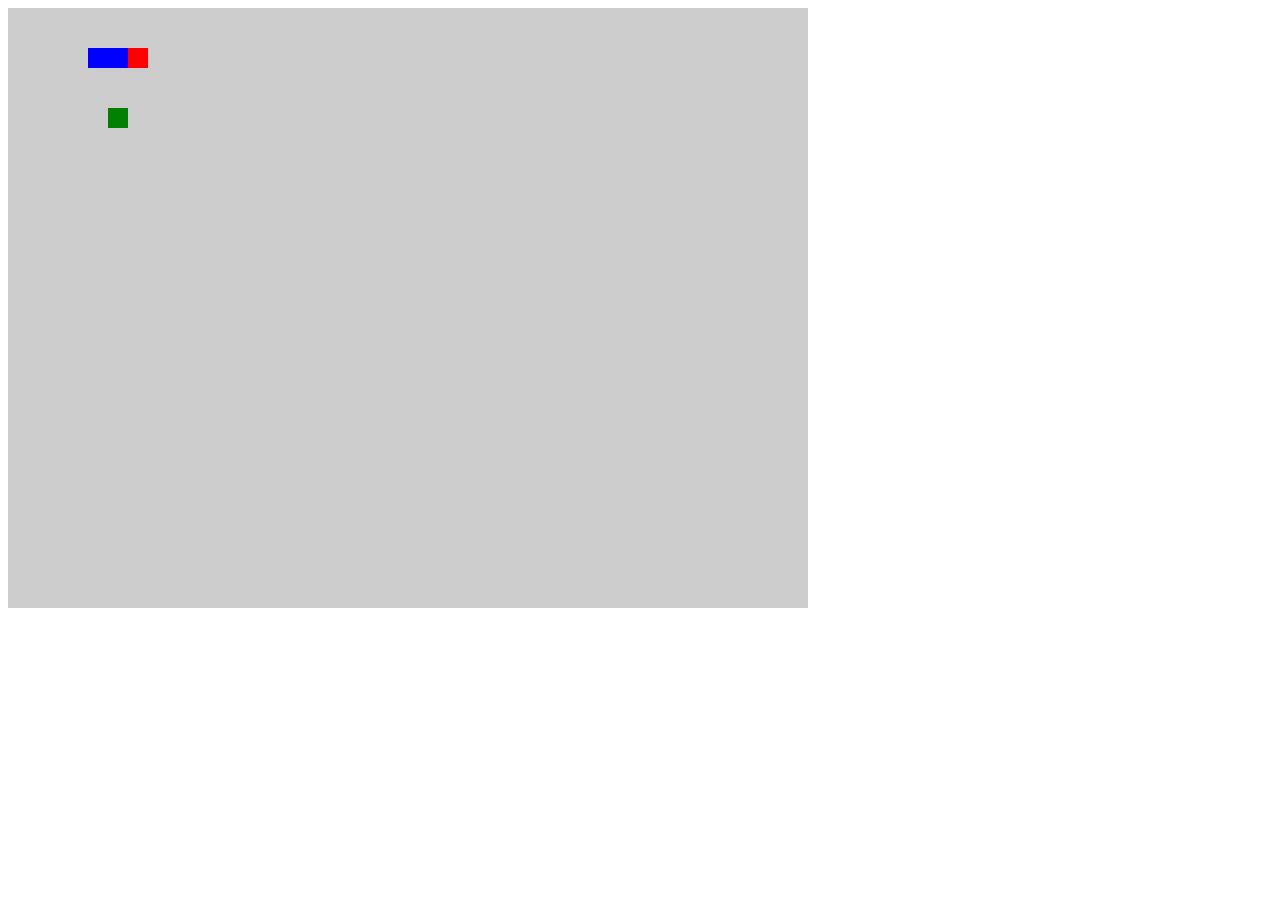
<file: snake/index.html>
<!DOCTYPE html>
<html lang="en">
<head>
  <meta charset="UTF-8">
  <meta name="viewport" content="width=device-width, initial-scale=1.0">
  <meta http-equiv="X-UA-Compatible" content="ie=edge">
  <title>贪吃蛇</title>
  <link rel="stylesheet" href="css/main.css">
  
</head>
<body>
  <div id="map">
  </div>
  <script src="js/tool.js"></script>
  <script src="js/snake.js"></script>
  <script src="js/food.js"></script>
  <script src="js/game.js"></script>
</body>
</html>
</file>
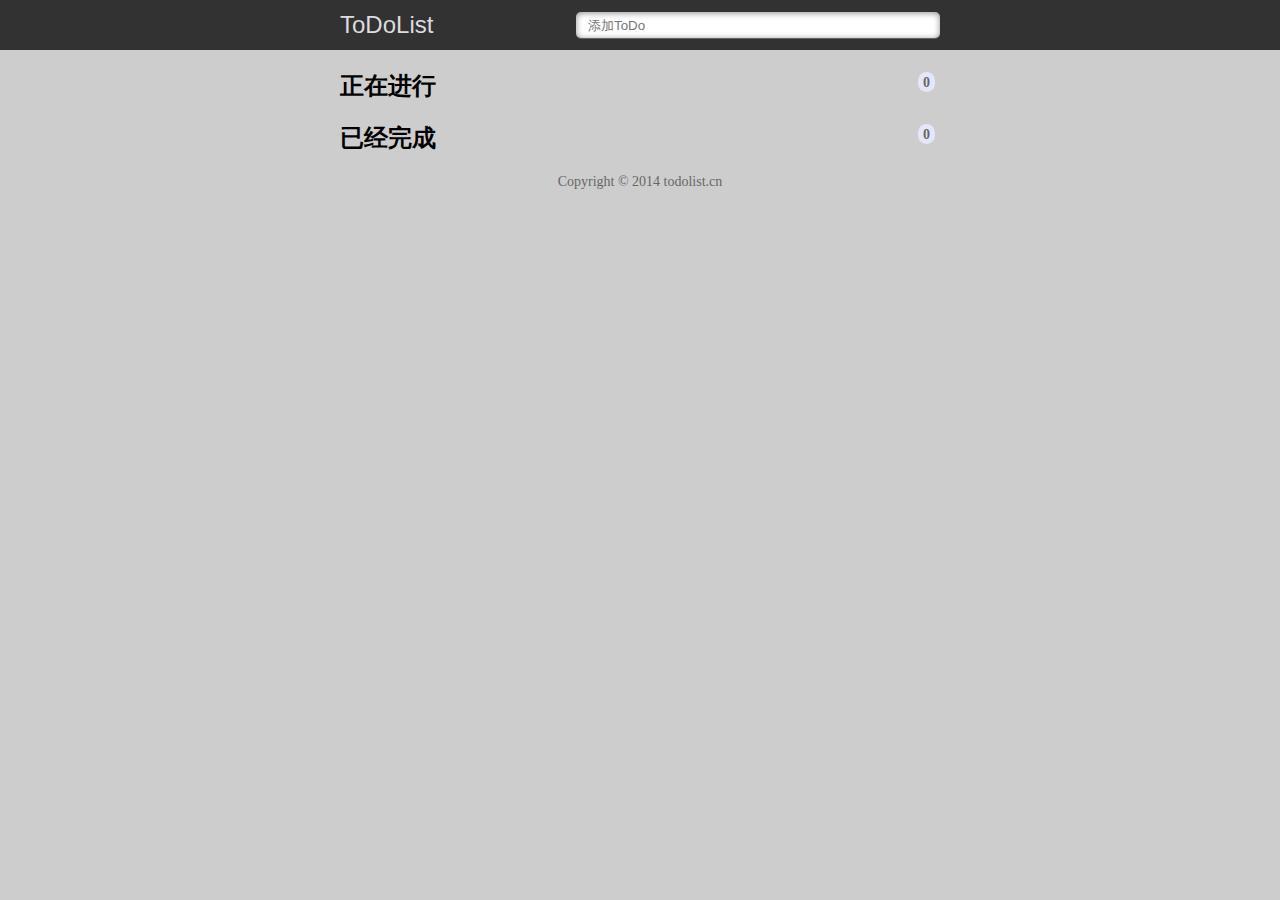
<file: todolist/index.html>
<!DOCTYPE html>
<html>

<head>
    <meta http-equiv="Content-Type" content="text/html; charset=utf-8" />
    <meta name="viewport" content="width=device-width, initial-scale=1.0, maximum-scale=1.0, user-scalable=no" />
    <title>ToDoList—最简单的待办事项列表</title>
    <link rel="stylesheet" href="css/index.css">
    <script src="js/jquery.min.js"></script>
    <script src="js/todolist.js"></script>
</head>

<body>
    <header>
        <section>
            <label for="title">ToDoList</label>
            <input type="text" id="title" name="title" placeholder="添加ToDo" required="required" autocomplete="off" />
        </section>
    </header>
    <section>
        <h2>正在进行 <span id="todocount"></span></h2>
        <ol id="todolist" class="demo-box">

        </ol>
        <h2>已经完成 <span id="donecount"></span></h2>
        <ul id="donelist">

        </ul>
    </section>
    <footer>
        Copyright &copy; 2014 todolist.cn
    </footer>


</body>

</html>
</file>
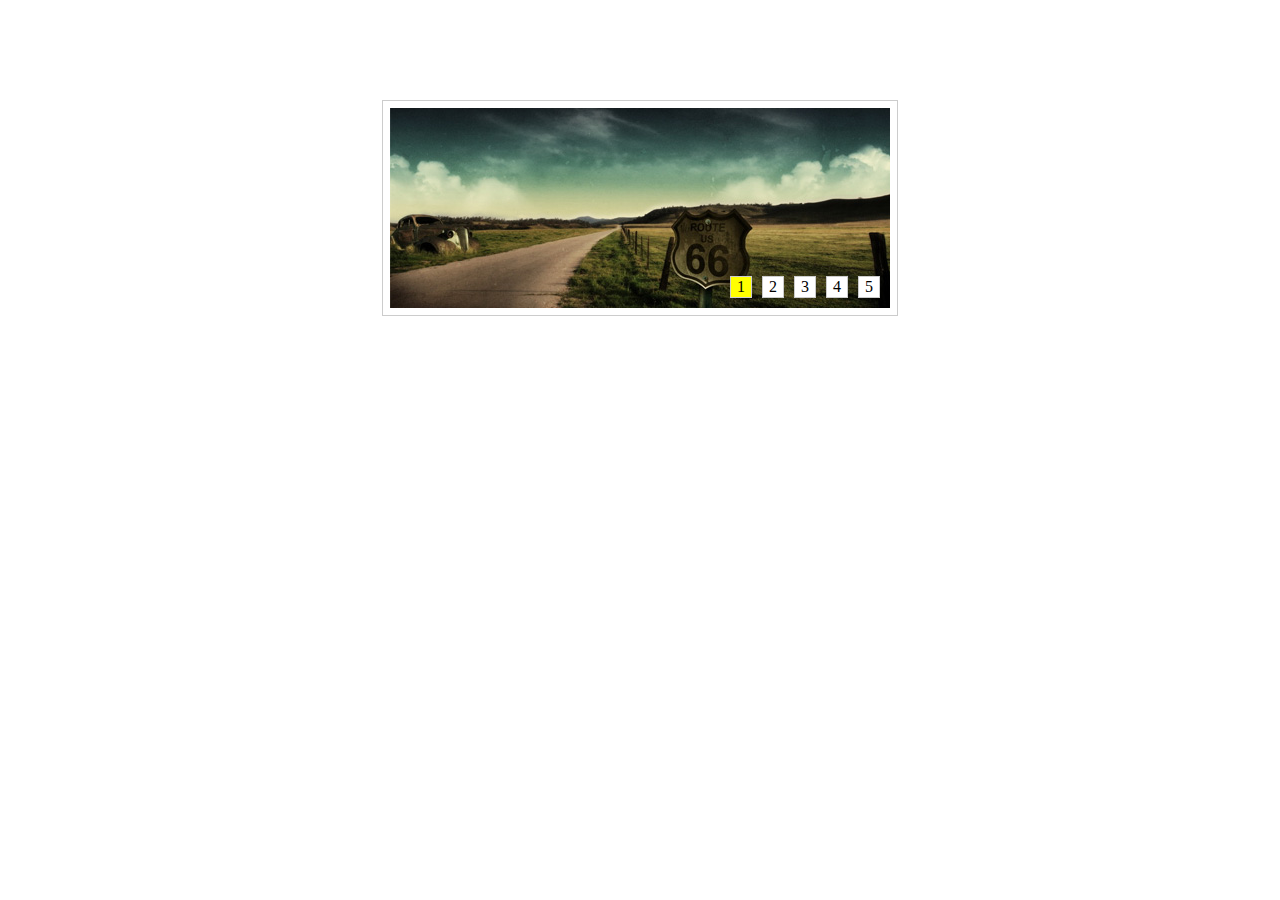
<file: 轮播图/index.html>
<!DOCTYPE html>
<html lang="en">
<head>
    <meta charset="UTF-8">
    <title></title>
    <link rel="stylesheet" href="css/index.css">
</head>
<body>
<div class="all" id='box'>
    <div class="screen">
        <ul>
            <li><img src="images/wf1.jpg" width="500" height="200"/></li>
            <li><img src="images/wf2.jpg" width="500" height="200"/></li>
            <li><img src="images/wf3.jpg" width="500" height="200"/></li>
            <li><img src="images/wf4.jpg" width="500" height="200"/></li>
            <li><img src="images/wf5.jpg" width="500" height="200"/></li>
        </ul>
        <ol>
        </ol>
    </div>
    <div id="arr">
      <span id="left">&lt;</span>
      <span id="right">&gt;</span>
    </div>
</div>
<script src="js/common.js"></script>
<script src="js/animate.js"></script>
<script src="js/index.js"></script>
</body>
</html>
</file>
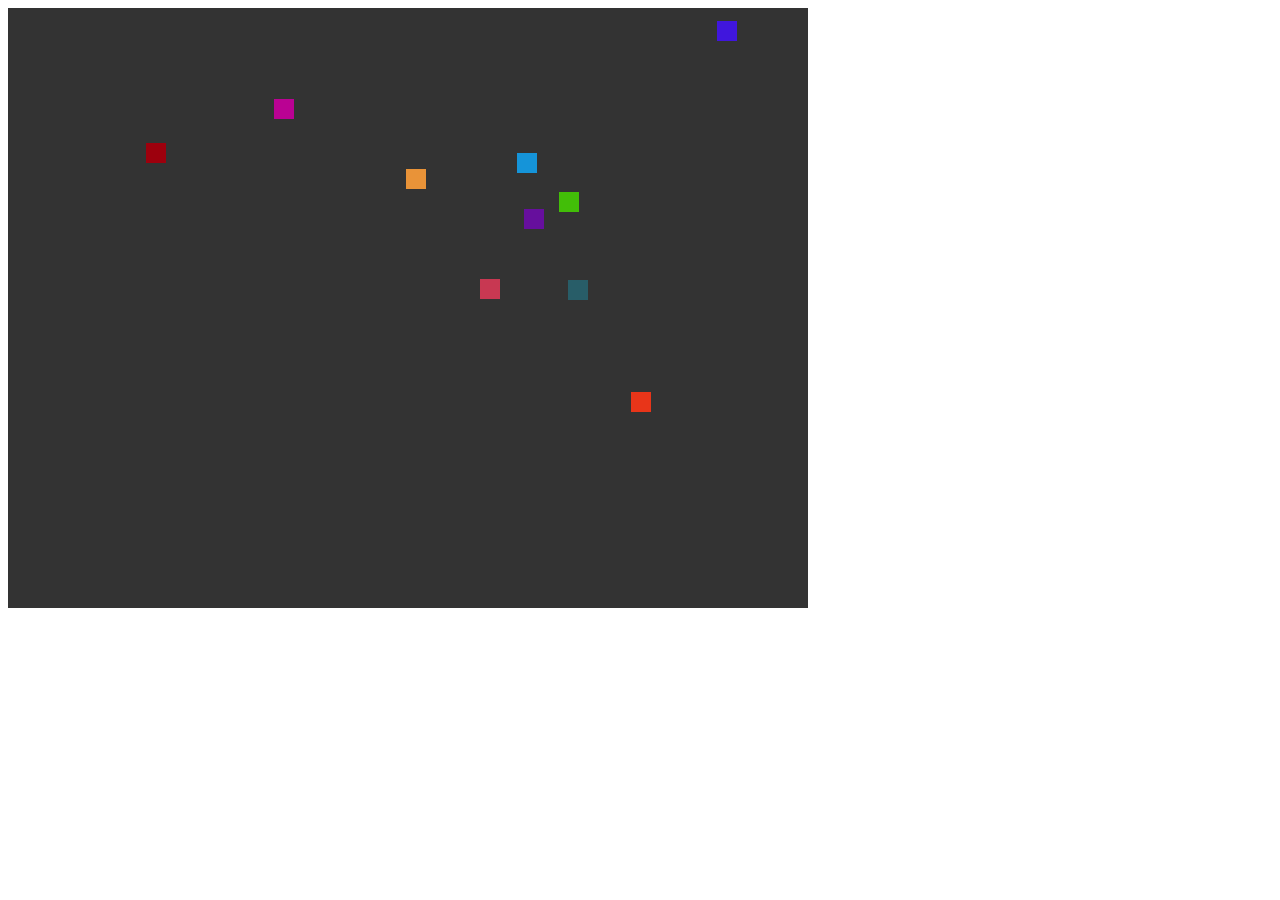
<file: 随机方块/index.html>
<!DOCTYPE html>
<html lang="en">
<head>
  <meta charset="UTF-8">
  <title>随机方块</title>
  <link rel="stylesheet" href="css/index.css">
</head>
<body>
  <div class="map"></div>
  <script src="js/tool.js"></script>
  <script src="js/box.js"></script>
  <script src="js/main.js"></script>

  <script>

  </script>
</body>
</html>
</file>
<file: snake/css/main.css>
#map {
  width: 800px;
  height: 600px;
  background-color: #ccc;
  position: relative;
}
</file>
<file: todolist/css/index.css>
body {
    margin: 0;
    padding: 0;
    font-size: 16px;
    background: #CDCDCD;
}

header {
    height: 50px;
    background: #333;
    background: rgba(47, 47, 47, 0.98);
}

section {
    margin: 0 auto;
}

label {
    float: left;
    width: 100px;
    line-height: 50px;
    color: #DDD;
    font-size: 24px;
    cursor: pointer;
    font-family: "Helvetica Neue", Helvetica, Arial, sans-serif;
}

header input {
    float: right;
    width: 60%;
    height: 24px;
    margin-top: 12px;
    text-indent: 10px;
    border-radius: 5px;
    box-shadow: 0 1px 0 rgba(255, 255, 255, 0.24), 0 1px 6px rgba(0, 0, 0, 0.45) inset;
    border: none
}

input:focus {
    outline-width: 0
}

h2 {
    position: relative;
}

span {
    position: absolute;
    top: 2px;
    right: 5px;
    display: inline-block;
    padding: 0 5px;
    height: 20px;
    border-radius: 20px;
    background: #E6E6FA;
    line-height: 22px;
    text-align: center;
    color: #666;
    font-size: 14px;
}

ol,
ul {
    padding: 0;
    list-style: none;
}

li input {
    position: absolute;
    top: 2px;
    left: 10px;
    width: 22px;
    height: 22px;
    cursor: pointer;
}

p {
    margin: 0;
}

li p input {
    top: 3px;
    left: 40px;
    width: 70%;
    height: 20px;
    line-height: 14px;
    text-indent: 5px;
    font-size: 14px;
}

li {
    height: 32px;
    line-height: 32px;
    background: #fff;
    position: relative;
    margin-bottom: 10px;
    padding: 0 45px;
    border-radius: 3px;
    border-left: 5px solid #629A9C;
    box-shadow: 0 1px 2px rgba(0, 0, 0, 0.07);
}

ol li {
    cursor: move;
}

ul li {
    border-left: 5px solid #999;
    opacity: 0.5;
}

li a {
    position: absolute;
    top: 2px;
    right: 5px;
    display: inline-block;
    width: 14px;
    height: 12px;
    border-radius: 14px;
    border: 6px double #FFF;
    background: #CCC;
    line-height: 14px;
    text-align: center;
    color: #FFF;
    font-weight: bold;
    font-size: 14px;
    cursor: pointer;
}

footer {
    color: #666;
    font-size: 14px;
    text-align: center;
}

footer a {
    color: #666;
    text-decoration: none;
    color: #999;
}

@media screen and (max-device-width: 620px) {
    section {
        width: 96%;
        padding: 0 2%;
    }
}

@media screen and (min-width: 620px) {
    section {
        width: 600px;
        padding: 0 10px;
    }
}
</file>
<file: 轮播图/css/index.css>
* {
  padding: 0;
  margin: 0;
  list-style: none;
  border: 0;
}

.all {
  width: 500px;
  height: 200px;
  padding: 7px;
  border: 1px solid #ccc;
  margin: 100px auto;
  position: relative;
}

.screen {
  width: 500px;
  height: 200px;
  overflow: hidden;
  position: relative;
}

.screen li {
  width: 500px;
  height: 200px;
  overflow: hidden;
  float: left;
}

.screen ul {
  position: absolute;
  left: 0;
  top: 0px;
  width: 3000px;
}

.all ol {
  position: absolute;
  right: 10px;
  bottom: 10px;
  line-height: 20px;
  text-align: center;
}

.all ol li {
  float: left;
  width: 20px;
  height: 20px;
  background: #fff;
  border: 1px solid #ccc;
  margin-left: 10px;
  cursor: pointer;
}

.all ol li.current {
  background: yellow;
}

#arr {
  display: none;
  z-index: 1000;

}

#arr span {
  width: 40px;
  height: 40px;
  position: absolute;
  left: 5px;
  top: 50%;
  margin-top: -20px;
  background: #000;
  cursor: pointer;
  line-height: 40px;
  text-align: center;
  font-weight: bold;
  font-family: '黑体';
  font-size: 30px;
  color: #fff;
  opacity: 0.3;
  border: 1px solid #fff;
}

#arr #right {
  right: 5px;
  left: auto;
}
</file>
<file: 随机方块/css/index.css>
.map {
  width: 800px;
  height: 600px;
  background-color: #333;
  position: relative;
}
</file>
